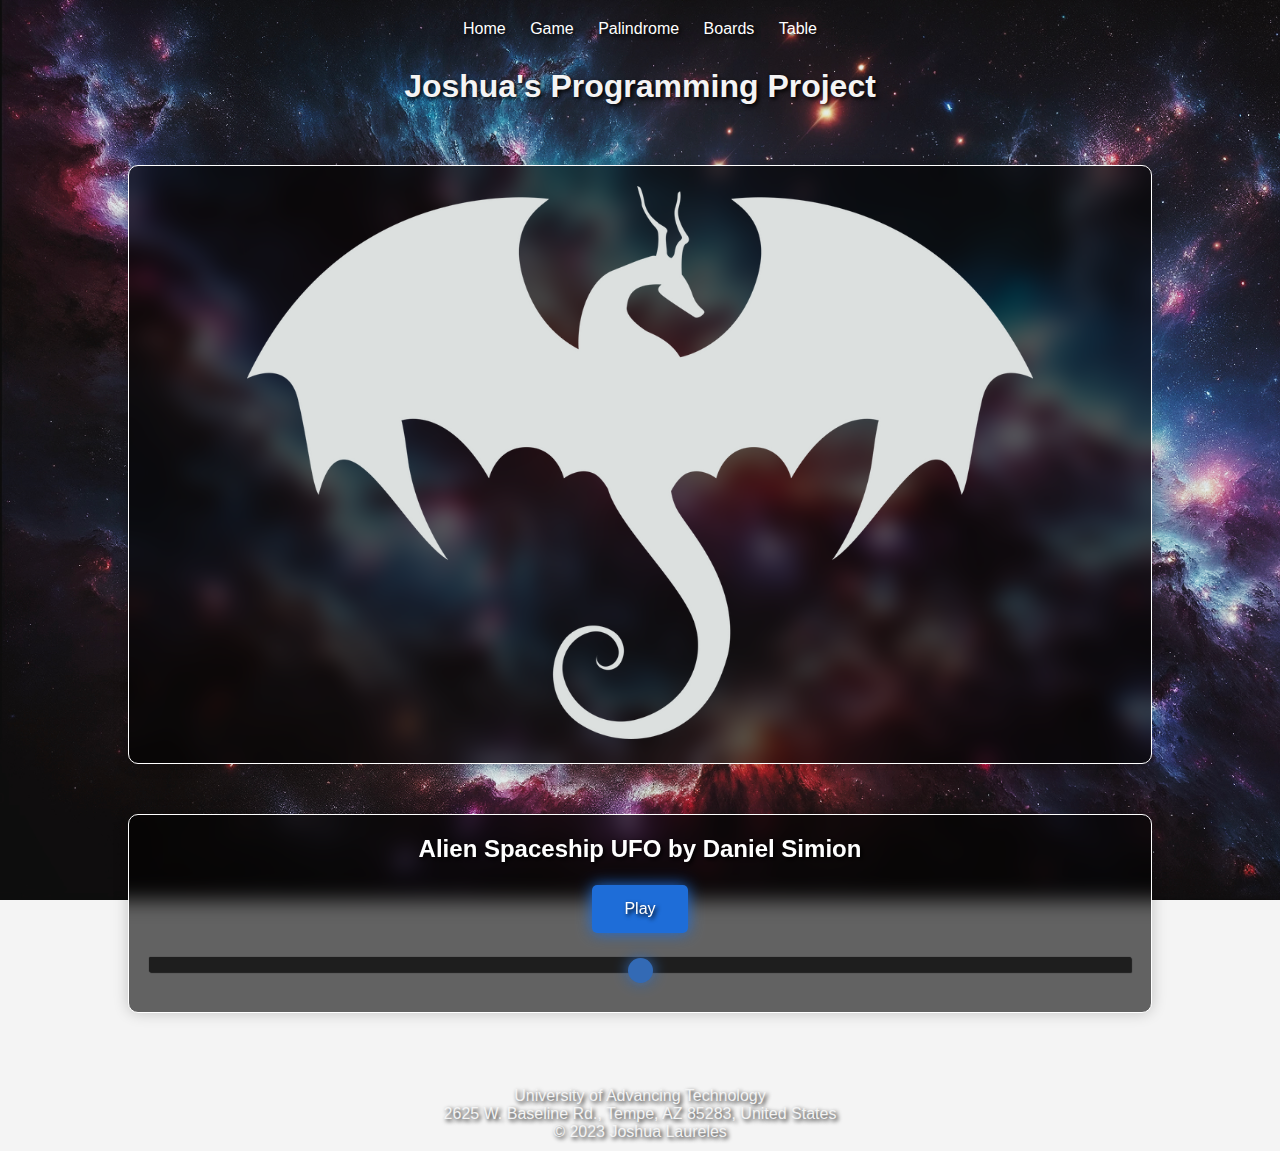
<file: index.html>
<!DOCTYPE html>
<html lang="en">

<head>
    <meta charset="UTF-8">
    <meta name="viewport" content="width=device-width, initial-scale=1.0">
    <title>Joshua's Programming Project</title>
    <link rel="stylesheet" href="css/main.css">
    <link rel="stylesheet" href="css/music.css">
    <script src="js/main.js" defer></script>
    <script src="js/music.js" defer></script>
</head>

<body>
    <div id="header-placeholder"></div>

    <main>

        <section id="logo">
            <div style="text-align:center;">
                <img src="/img/dragon.png" alt="Logo" style="max-width:80%; height:auto; filter: invert(1);">
            </div>
        </section>

        <section id="music">
            <h2 align="center">Alien Spaceship UFO by Daniel Simion</h2><br>
            <div class="controls">
                <button id="playPauseButton" title="Play the music">Play</button>
            </div>
            <input type="range" id="volumeSlider" min="0" max="1" step="0.01" value="0.5" title="Adjust the volume">
            <audio id="spaceMusic" src="/audio/space.wav" preload="auto"></audio>
        </section>
    </main>

    <div id="footer-placeholder"></div>
</body>
</html>
</file>
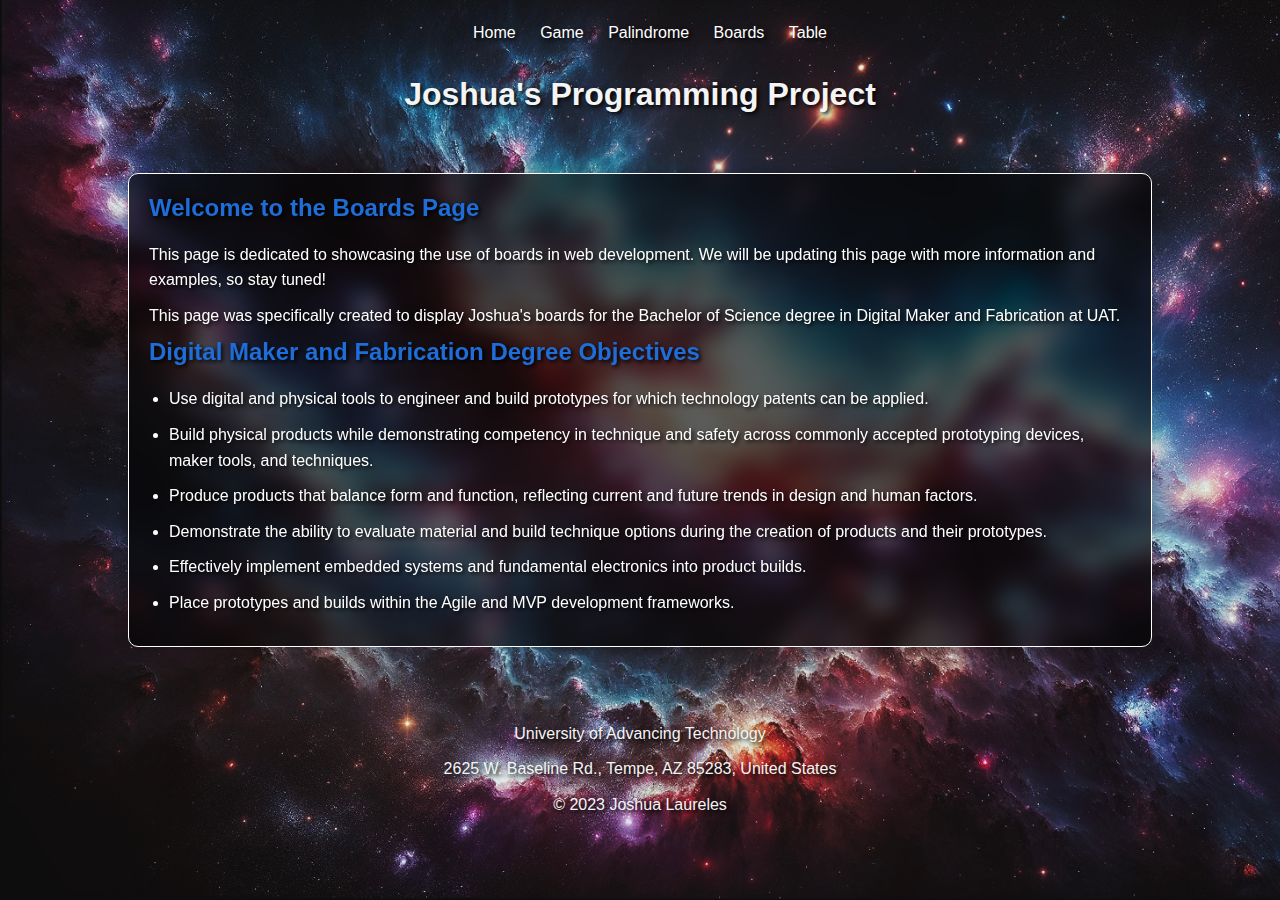
<file: boards.html>
<!DOCTYPE html>
<html lang="en">
<head>
    <meta charset="UTF-8">
    <meta name="viewport" content="width=device-width, initial-scale=1.0">
    <title>Boards Page - My Programming Project</title>
    <link rel="stylesheet" href="css/main.css">
    <link rel="stylesheet" href="css/boards.css">
    <script src="js/main.js"></script>
</head>
<body>
    <div id="header-placeholder"></div>
    <main>
        <section>
            <h2>Welcome to the Boards Page</h2>
            <p>This page is dedicated to showcasing the use of boards in web development. We will be updating this page with more information and examples, so stay tuned!</p>
            <p>
                This page was specifically created to display Joshua's boards for the Bachelor of Science degree in Digital Maker and Fabrication at UAT.
            </p>
            <h2>Digital Maker and Fabrication Degree Objectives</h2> 
            <ul>
                <li>Use digital and physical tools to engineer and build prototypes for which technology patents can be applied.</li>
                <li>Build physical products while demonstrating competency in technique and safety across commonly accepted prototyping devices, maker tools, and techniques.</li>
                <li>Produce products that balance form and function, reflecting current and future trends in design and human factors.</li>
                <li>Demonstrate the ability to evaluate material and build technique options during the creation of products and their prototypes.</li>
                <li>Effectively implement embedded systems and fundamental electronics into product builds.</li>
                <li>Place prototypes and builds within the Agile and MVP development frameworks.</li>
            </ul>
        </section>
    </main>
    <div id="footer-placeholder"></div>
</body>
</html>
</file>
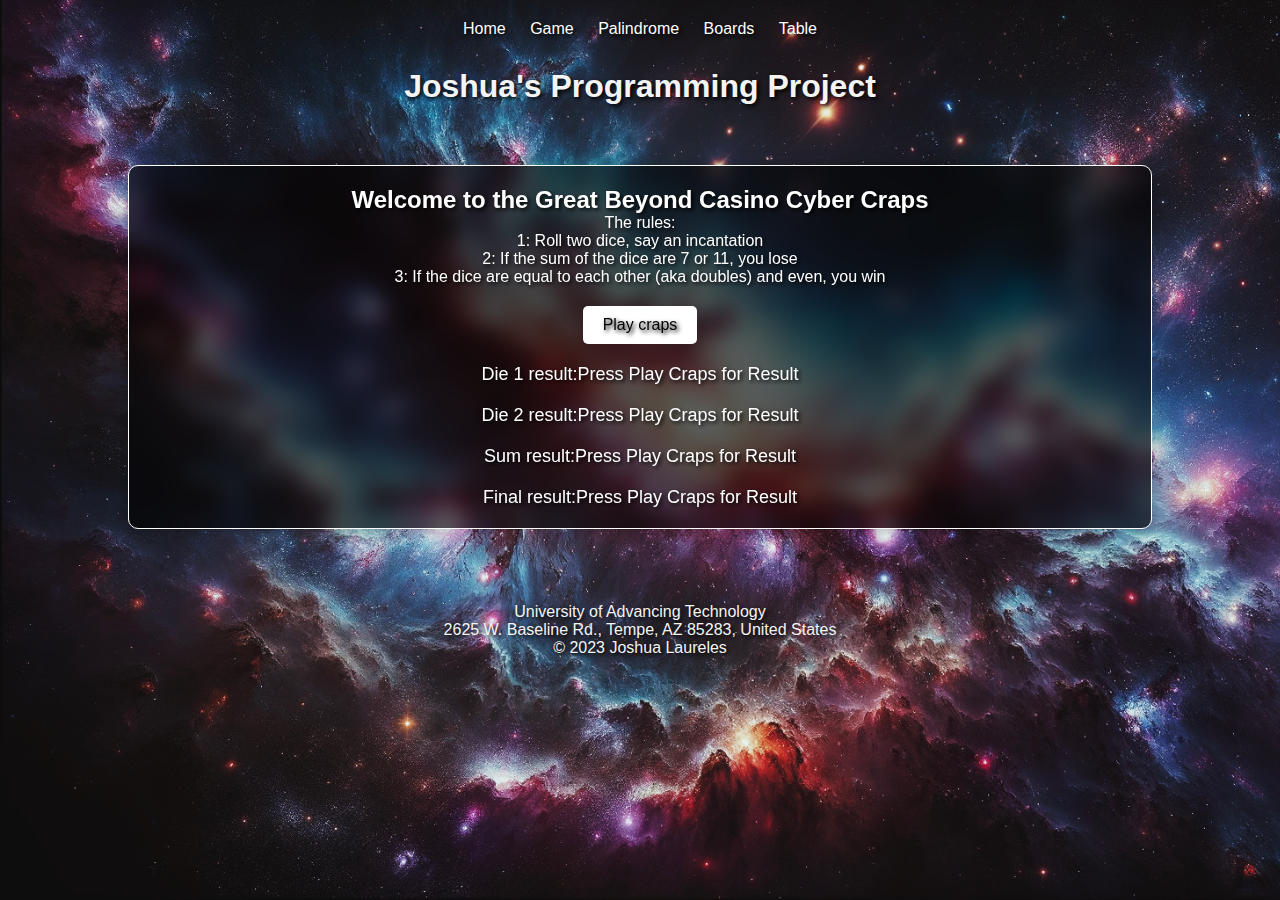
<file: game.html>
<!DOCTYPE html>
<html lang="en">

<head>
    <meta charset="UTF-8">
    <meta name="viewport" content="width=device-width, initial-scale=1.0">
    <title>The Great Beyond Cosmic Wilderness Casino</title>
    <link rel="stylesheet" href="css/main.css">
    <link rel="stylesheet" href="css/game.css">
    <script src="js/main.js" defer></script>
    <script src="js/game.js" defer></script>
</head>

<body>
    <div id="header-placeholder"></div>

    <main>
        <section id="game">
            <h2>Welcome to the Great Beyond Casino Cyber Craps</h2>
            <p>
                The rules: <br>
                1: Roll two dice, say an incantation<br>
                2: If the sum of the dice are 7 or 11, you lose<br>
                3: If the dice are equal to each other (aka doubles) and even, you win<br>
            </p>
            <button onclick="playCraps()">Play craps</button>
            <div>Die 1 result:<span id="die1Res">Press Play Craps for Result</span></div>
            <div>Die 2 result:<span id="die2Res">Press Play Craps for Result</span></div>
            <div>Sum result:<span id="sumRes">Press Play Craps for Result</span></div>
            <div>Final result:<span id="finRes">Press Play Craps for Result</span></div>
        </section>
    </main>

    <div id="footer-placeholder"></div>
</body>
</html>
</file>
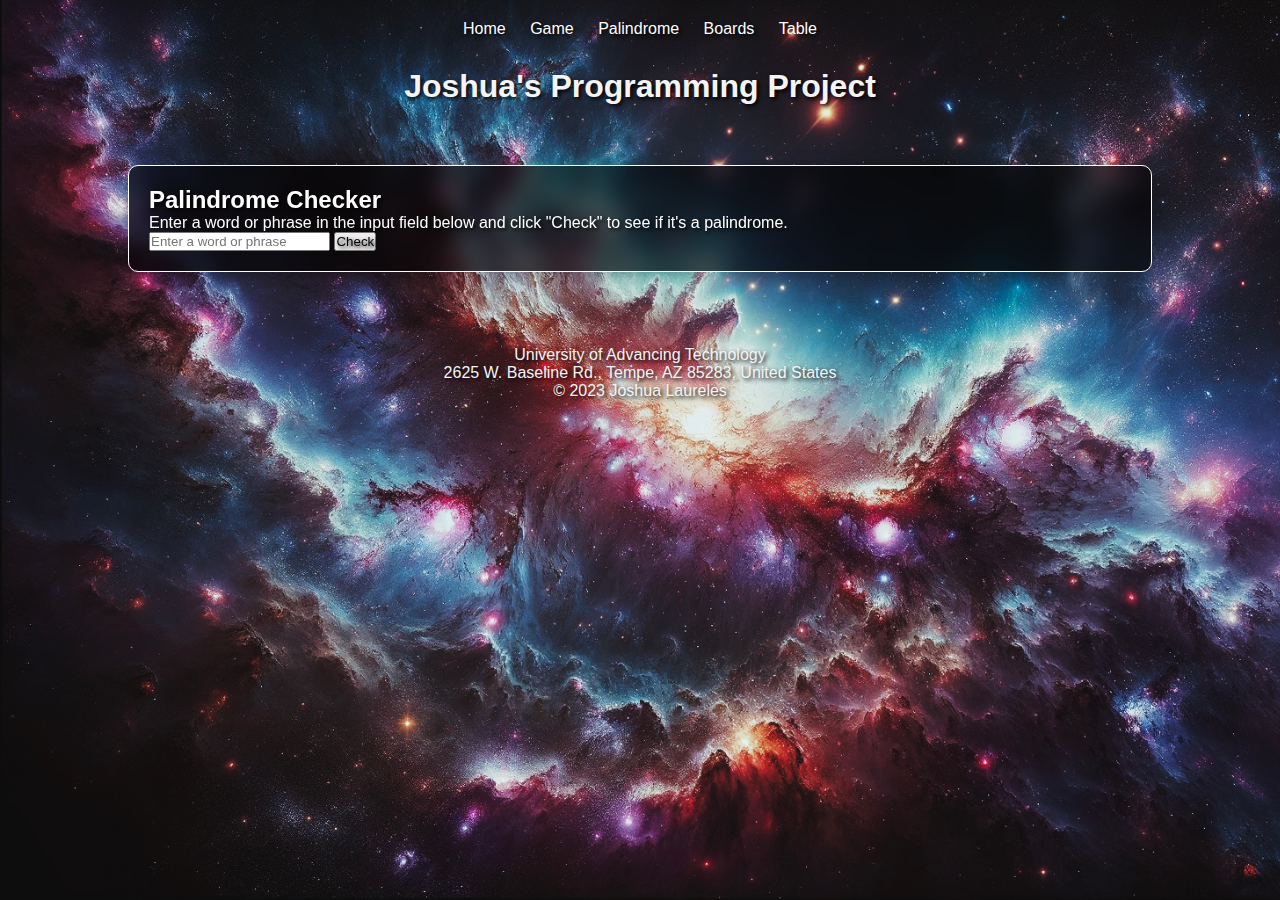
<file: palindrome.html>
<!DOCTYPE html>
<html lang="en">
<head>
    <meta charset="UTF-8">
    <meta name="viewport" content="width=device-width, initial-scale=1.0">
    <title>Palindrome Page</title>
    <link rel="stylesheet" href="css/main.css">
    <script src="js/main.js"></script>
    <script src="js/palindrome.js"></script>
</head>
<body>
    <div id="header-placeholder"></div>
    <main>
        <section>
            <h2>Palindrome Checker</h2>
            <p>Enter a word or phrase in the input field below and click "Check" to see if it's a palindrome.</p>
            <input type="text" id="palindrome-input" placeholder="Enter a word or phrase">
            <button onclick="checkPalindrome()">Check</button>
            <p id="palindrome-result"></p>
        </section>
    </main>
    <div id="footer-placeholder"></div>
</body>
</html>
</file>
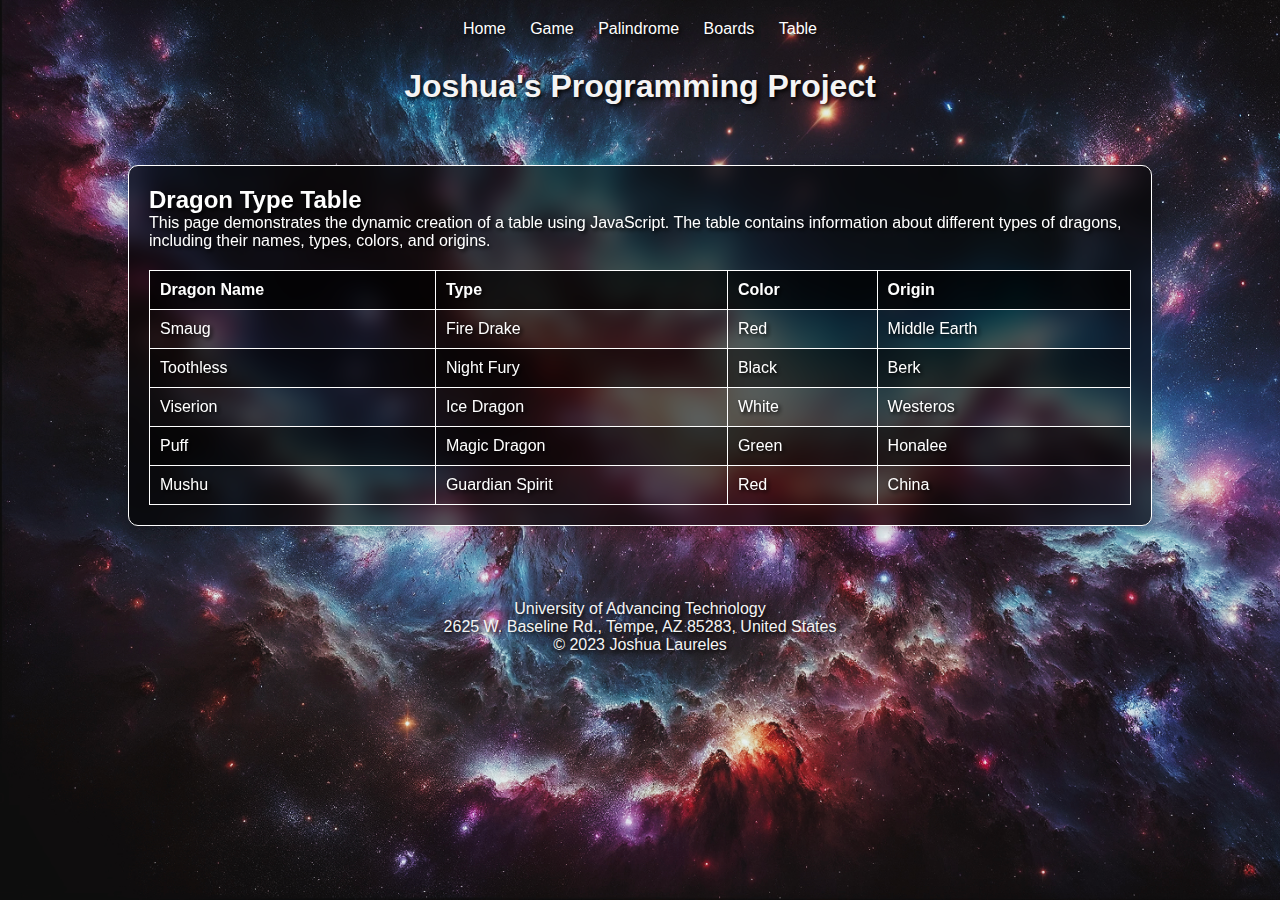
<file: table.html>
<!DOCTYPE html>
<html lang="en">
<head>
    <meta charset="UTF-8">
    <meta name="viewport" content="width=device-width, initial-scale=1.0">
    <title>Dragon Table Page</title>
    <link rel="stylesheet" href="css/main.css">
    <link rel="stylesheet" href="css/table.css">
    <script src="js/main.js"></script>
    <script src="js/table.js"></script>
</head>
<body>
    <div id="header-placeholder"></div>
    <main>
        <section>
            <h2>Dragon Type Table</h2>
            <p>This page demonstrates the dynamic creation of a table using JavaScript. The table contains information about different types of dragons, including their names, types, colors, and origins.</p>
            <div id="tableContainer">
                <!-- Table will be generated here by table.js -->
            </div>
        </section>
    </main>
    <div id="footer-placeholder"></div>
</body>
</html>
</file>
<file: css/music.css>
#music .controls {
    display: flex;
    justify-content: center;
    width: 100%;
}

#music button {
    background: linear-gradient(145deg, #1e6dd8, #1e6dd8);
    border: none;
    color: white;
    padding: 15px 32px;
    text-align: center;
    text-decoration: none;
    display: inline-block;
    font-size: 16px;
    margin: 4px 2px;
    cursor: pointer;
    border-radius: 5px;
    box-shadow: 0 0 15px #1e6dd8;
    transition: background-color 0.3s ease;
}

#music button:hover {
    background: linear-gradient(145deg, #1e6dd8, #1e6dd8);
    box-shadow: 0 0 20px #1e6dd8, 0 0 30px #1e6dd8, 0 0 40px #1e6dd8;
}

#volumeSlider {
    width: 100%;
    margin: 20px 0;
    appearance: none;
    height: 15px;
    border-radius: 5px;
    background: transparent;
    outline: none;
    opacity: 0.7;
    transition: opacity .2s;
}

#volumeSlider::-webkit-slider-runnable-track {
    width: 100%;
    height: 15px;
    cursor: pointer;
    animate: 0.2s;
    box-shadow: 1px 1px 1px #000000, 0px 0px 1px #0d0d0d;
    background: #000;
    border-radius: 1.3px;
    border: 0.2px solid #010101;
}

#volumeSlider::-webkit-slider-thumb {
    appearance: none;
    width: 25px;
    height: 25px;
    border-radius: 50%;
    background: #1e6dd8;
    cursor: pointer;
    box-shadow: 0 0 15px #1e6dd8;
    transition: background .2s;
}

#volumeSlider::-webkit-slider-thumb:hover {
    background: #1e6dd8;
    box-shadow: 0 0 20px #1e6dd8, 0 0 30px #1e6dd8, 0 0 40px #1e6dd8;
}
</file>
<file: css/boards.css>
section {
    padding: 20px;
    background-color: rgba(0, 0, 0, 0.6);
    border: 1px solid white;
    border-radius: 10px;
    box-shadow: 0px 0px 15px rgba(0, 0, 0, 0.2);
    backdrop-filter: blur(10px);
}

h2 {
    color: #1e6dd8;
    margin-bottom: 20px;
}

p, li {
    margin-bottom: 10px;
    line-height: 1.6;
}

ul {
    list-style-type: disc;
    margin-left: 20px;
}
</file>
<file: css/game.css>
#game {
    text-align: center;
}

#game button {
    margin-top: 20px;
    padding: 10px 20px;
    font-size: 16px;
    background-color: #ffffff;
    color: #000000;
    border: none;
    border-radius: 5px;
    cursor: pointer;
    transition: background-color 0.3s ease;
}

#game button:hover {
    background-color: #dddddd;
}

#game div {
    margin-top: 20px;
    font-size: 18px;
}
</file>
<file: css/table.css>
table {
    width: 100%;
    border-collapse: collapse;
    margin-top: 20px;
}

th, td {
    border: 1px solid white;
    padding: 10px;
    text-align: left;
}

th {
    background-color: rgba(0, 0, 0, 0.7);
}

tr:nth-child(even) {
    background-color: rgba(0, 0, 0, 0.5);
}
</file>
<file: css/main.css>
/* Reset some default browser styles */
* {
    margin: 0;
    padding: 0;
    box-sizing: border-box;
    text-shadow: 2px 2px 4px #000000;
}

body {
    font-family: Arial, sans-serif;
    background-color: #f4f4f4;
    background-image: url('/img/space.jpg');
    background-size: cover;
    background-repeat: no-repeat;
    background-attachment: fixed;
    color: #ffffff;
}

header {
    background-color: #33333300;
    color: #f4f4f4;
    padding: 10px 0;
    text-align: center;
}

nav {
    background-color: rgba(255, 255, 255, 0); 
}

nav ul {
    list-style: none;
    padding: 20px 0;
    text-align: center;
}

nav ul li {
    display: inline;
    margin: 0 10px;
}

nav ul li a {
    color: #ffffff; 
    text-decoration: none;
}

nav ul li a:hover {
    color: #dddddd; 
}

main {
    display: flex;
    flex-direction: column;
    align-items: center;
    justify-content: center;
    margin: 0% 5% 5% 5%;
}

main section {
    width: 100%;
    max-width: 1024px;
    margin: auto;
    margin-top: 50px;
    padding: 20px;
    background-color: rgba(0, 0, 0, 0.6);
    border: 1px solid white;
    border-radius: 10px;
    box-shadow: 0px 0px 15px rgba(0, 0, 0, 0.2);
    backdrop-filter: blur(10px);
}

footer {
    background-color: #33333300;
    color: #f4f4f4;
    text-align: center;
    padding: 10px 0px;
    bottom: 0;
    width: 100%;
}

input {
    text-shadow: none;
}

#palindrome-input {
    text-shadow: none;
}
</file>
